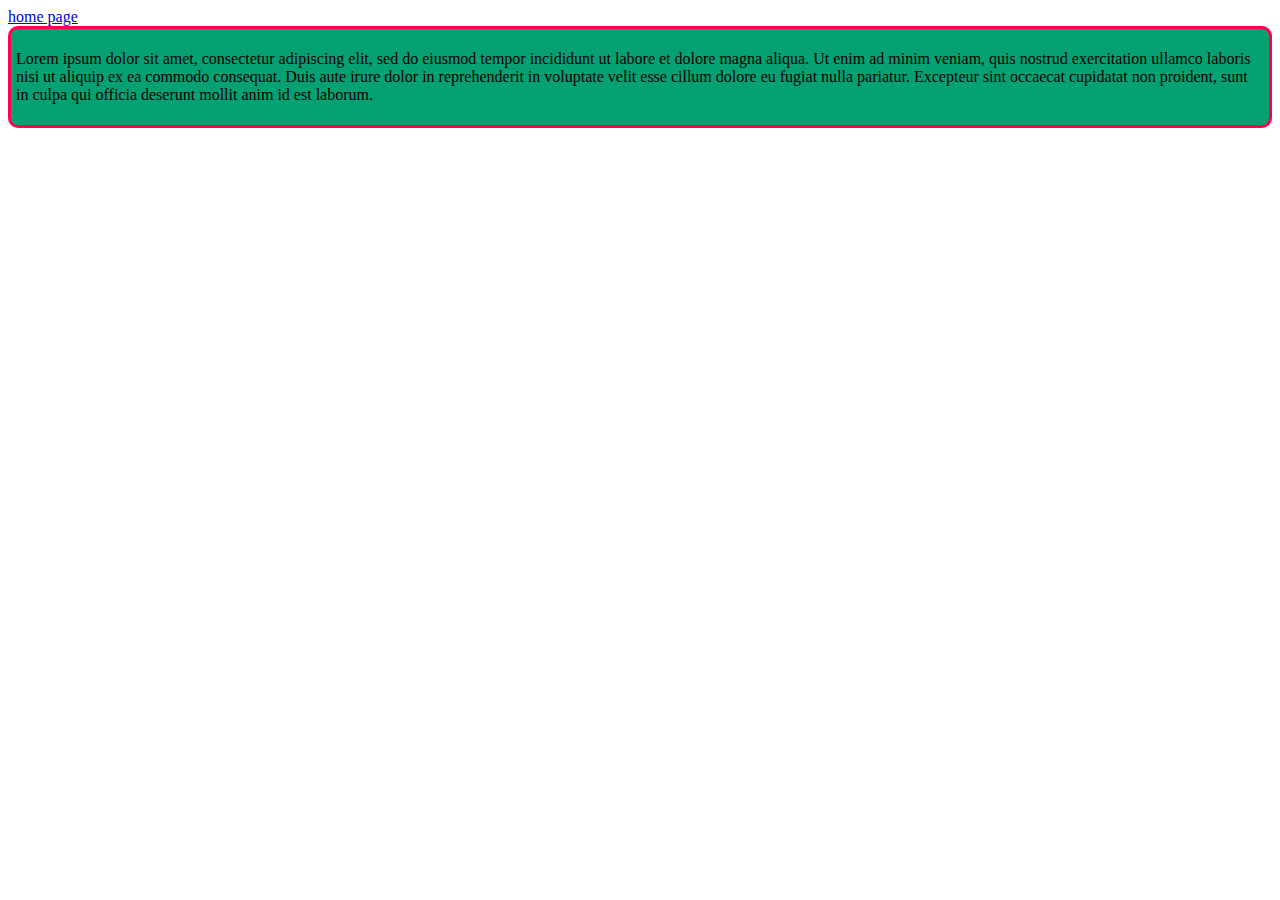
<file: css_testing.html>
<!DOCTYPE html>
<html>
    <head>
        <title>css testing</title>
        <link rel="icon" href="" type="./extra files/icon.png">
        <link rel="stylesheet" href="./css/css_testing_style.css">
    </head>
    <body>
        <header>
            <nav>
            <a href="index.html">home page</a>
            </nav>
        </header>
        <main>
            <div id="css_testing_1">
                <p>Lorem ipsum dolor sit amet, consectetur adipiscing elit, sed do eiusmod tempor incididunt ut labore et dolore magna aliqua. Ut enim ad minim veniam, quis nostrud exercitation ullamco laboris nisi ut aliquip ex ea commodo consequat. Duis aute irure dolor in reprehenderit in voluptate velit esse cillum dolore eu fugiat nulla pariatur. Excepteur sint occaecat cupidatat non proident, sunt in culpa qui officia deserunt mollit anim id est laborum.</p>
            </div>
        </main>
        <footer>
        </footer>
    </body>
</html>
</file>
<file: css/css_testing_style.css>
#css_testing_1 {
    display: inline-block;
    background-color: rgb(6, 161, 114);
    border: 3px solid rgb(255, 0, 79);
    border-radius: 10px;
    padding: 5px;
}
body {
    cursor: wait;
}

.shaking-text {
    display: inline-block;
    animation: shake 0.5s infinite;
}
.shaking-text span {
    display: inline-block;
    animation: shake 0.5s infinite;
}

.spins {
    display: inline-block;
    animation: spin 0.25s linear infinite;
    transform-origin: center;
}

.big-hover {
    display: inline-block;
    transform: scale(1);
    transition: transform 1s forwards ease-in-out;
}
.big-hover:hover {
    display: inline-block;
    transform: scale(1.5);
    transition: transform 1s forwards ease-in-out;
}

@keyframes shake {
    0% {transform: translate(0, 0);}
    25% {transform: translate(-1px, -1px);}
    50% {transform: translate(1px, 1px);}
    75% {transform: translate(-1px, 1px);}
    100% {transform: translate(1px, -1px);}
}

@keyframes spin {
    to {
        transform: rotate(360deg);
    }
}
</file>
